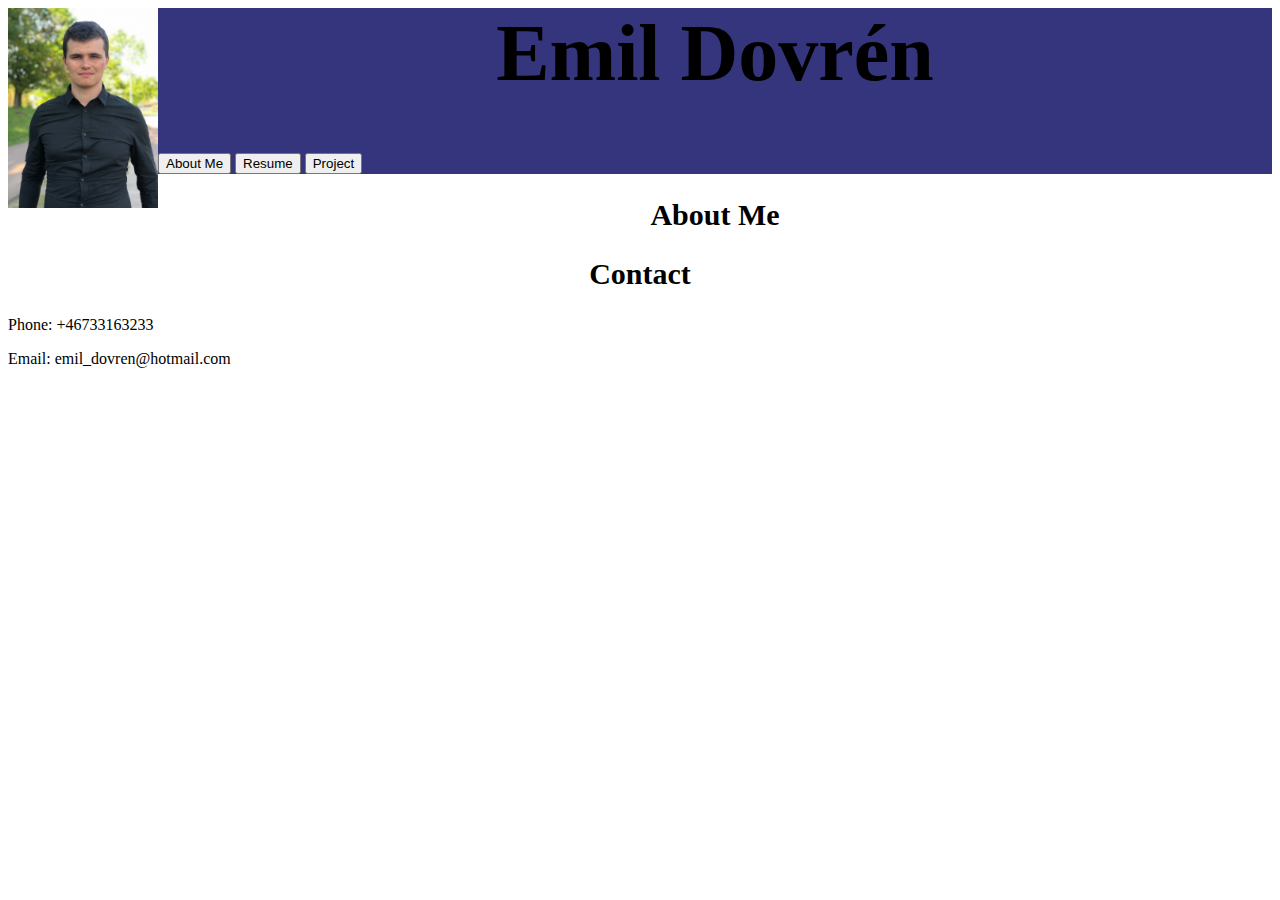
<file: index.html>
<html lang="en">
<head>
    <meta charset="UTF-8">
    <meta http-equiv="X-UA-Compatible" content="IE=edge">
    <meta name="viewport" content="width=device-width, initial-scale=1.0">
    <title>Document</title>
    <link href="styles.css" rel="stylesheet" type="text/css">
</head>
<body>
    <header>
        <img src="IMG_0193.JPG" alt="Image" height=200 width = 150>
        <h1>Emil Dovrén</h1>
        <nav>
            <a href="index.html"><button>About Me</button></a>
            <a href="resume.html"><button>Resume</button></a>
            <a href="project.html"><button>Project</button></a>
        </nav>
    </header>
    <main>
        <h2>About Me</h2>
    </main>
    <footer>
        <h2>Contact</h2>
        <p>Phone: +46733163233</p>
        <p>Email: emil_dovren@hotmail.com</p>
    </footer>
</body>
</html>
</file>
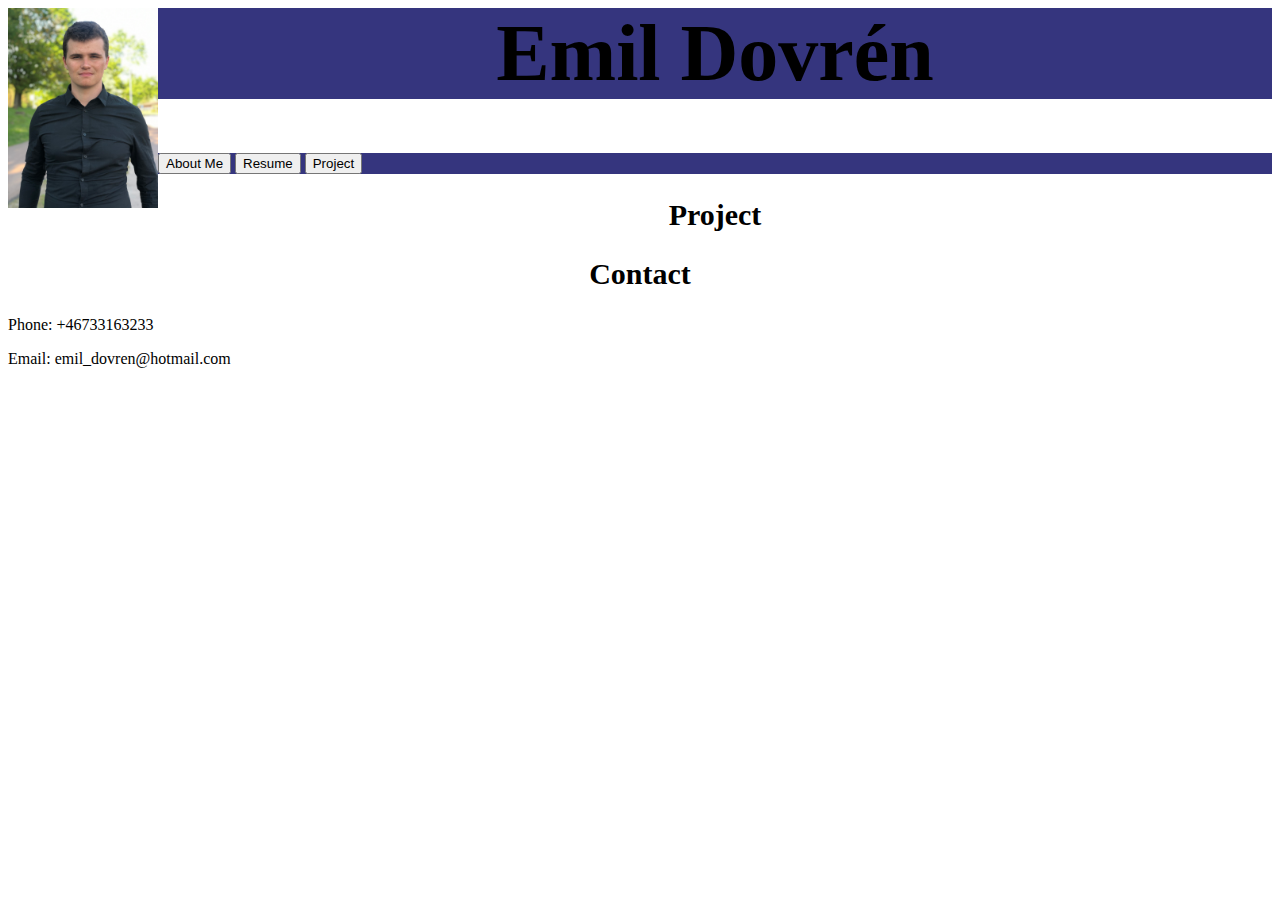
<file: project.html>
<html lang="en">
<head>
    <meta charset="UTF-8">
    <meta http-equiv="X-UA-Compatible" content="IE=edge">
    <meta name="viewport" content="width=device-width, initial-scale=1.0">
    <title>Document</title>
    <link href="styles.css" rel="stylesheet" type="text/css">
</head>
<body>
    <header>
        <img src="IMG_0193.JPG" alt="Image" height=200 width = 150>
        <h1>Emil Dovrén</h1>
    </header>
    <nav>
        <a href="index.html"><button>About Me</button></a>
        <a href="resume.html"><button>Resume</button></a>
        <a href="project.html"><button>Project</button></a>
    </nav>
    <main>
        <h2>Project</h2>

    </main>
    <footer>
        <h2>Contact</h2>
        <p>Phone: +46733163233</p>
        <p>Email: emil_dovren@hotmail.com</p>
    </footer>
</body>
</html>
</file>
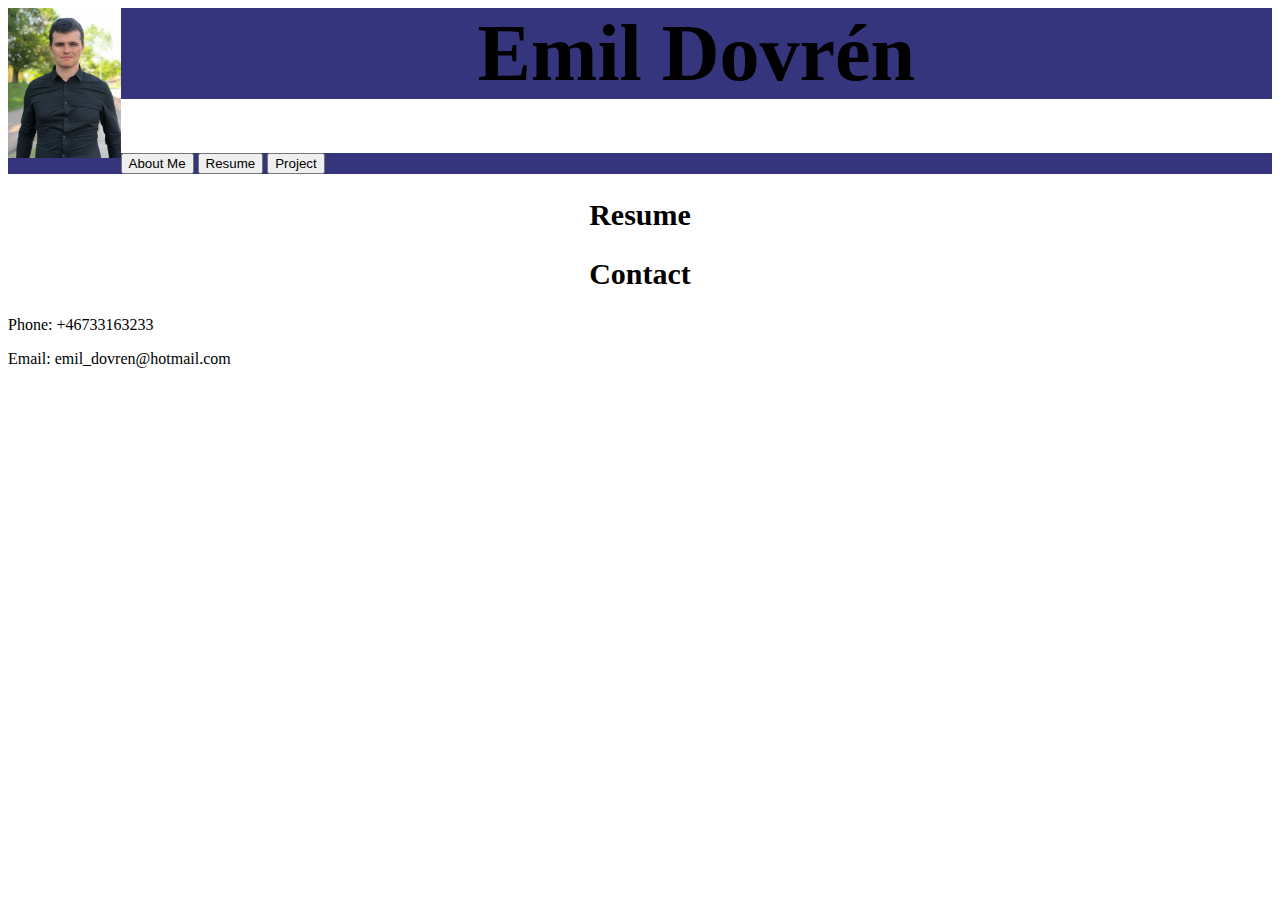
<file: resume.html>
<html lang="en">
<head>
    <meta charset="UTF-8">
    <meta http-equiv="X-UA-Compatible" content="IE=edge">
    <meta name="viewport" content="width=device-width, initial-scale=1.0">
    <title>Document</title>
    <link href="styles.css" rel="stylesheet" type="text/css">
</head>
<body>
        <header>
            <img src="IMG_0193.JPG" alt="Image" height=150px>
            <h1>Emil Dovrén</h1>
        </header>
        <nav>
            <a href="index.html"><button>About Me</button></a>
            <a href="resume.html"><button>Resume</button></a>
            <a href="project.html"><button>Project</button></a>
        </nav>
        <main>
            <h2>Resume</h2>
            
        </main>
        <footer>
            <h2>Contact</h2>
            <p>Phone: +46733163233</p>
            <p>Email: emil_dovren@hotmail.com</p>
        </footer>
</body>
</html>
</file>
<file: styles.css>
h1 {
    font-size: 80;
    text-align: center;
}
h2 {
    font-size: 30;
    text-align: center; 
}

nav {
    background-color: rgb(53, 53, 126);
    align-items: center;
}

header {
    background-color: rgb(53, 53, 126);
    vertical-align: super;
}

img {
    float:left;
}
</file>
